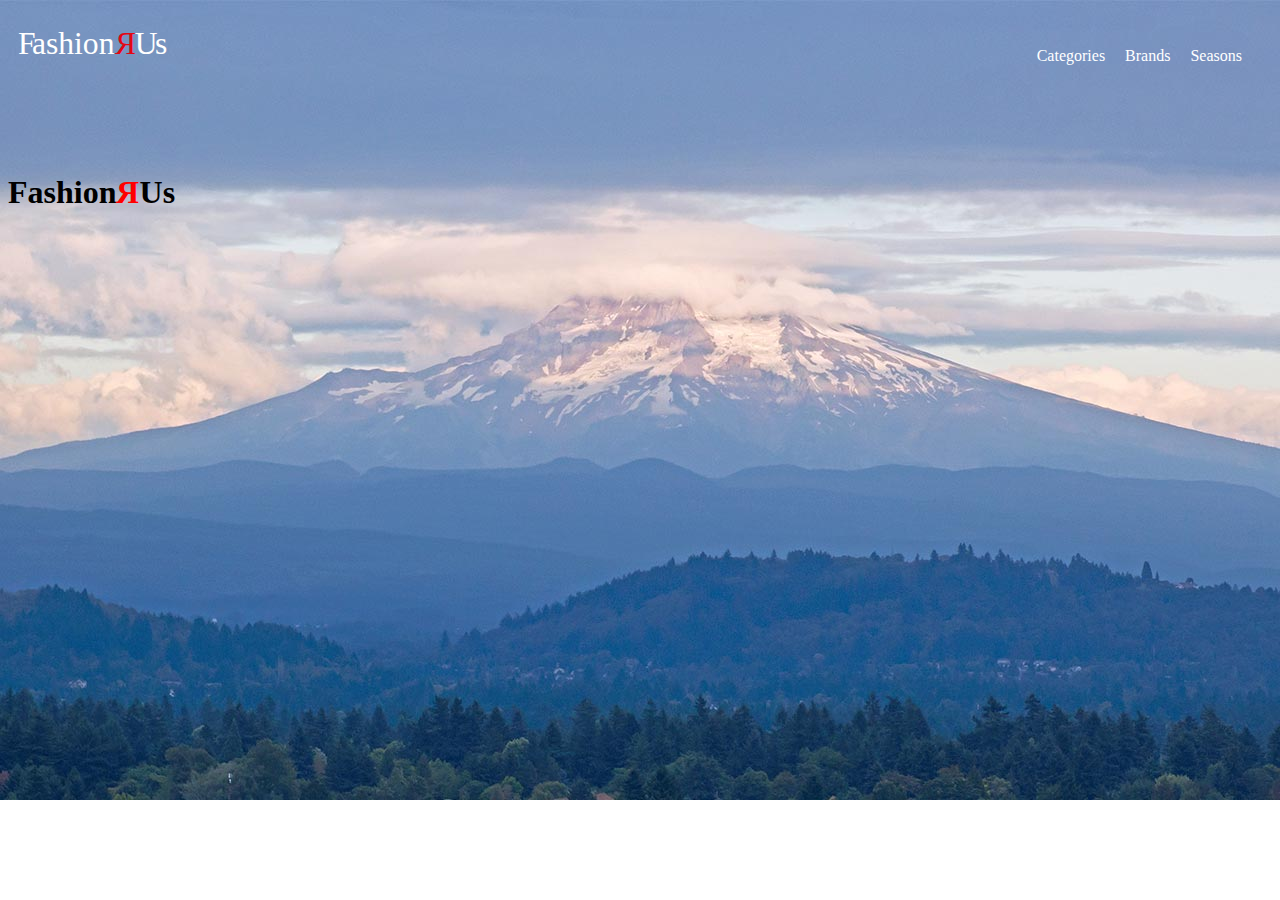
<file: index.html>
<!DOCTYPE html>
<html lang="da">
<head>
    <meta charset="UTF-8">
    <meta name="viewport" content="width=device-width, initial-scale=1.0">
    <link rel="stylesheet" href="style.css">
    <title>Fashion R Us</title>
</head>
<body>
    <div class="header">
        <a href="index.html">
            <img class="navlogo" src="billeder/fashionlogo.svg" alt="logo">
        </a>
        <ul class="navlist">
            <li><a href="kategori.html">Categories</a></li>
            <li><a href="kategori.html">Brands</a></li>
            <li><a href="kategori.html">Seasons</a></li>
        </ul>
    </div>

    <h1>Fashion<span class="vendom-rod">R</span>Us</h1>

</body>
</html>
</file>
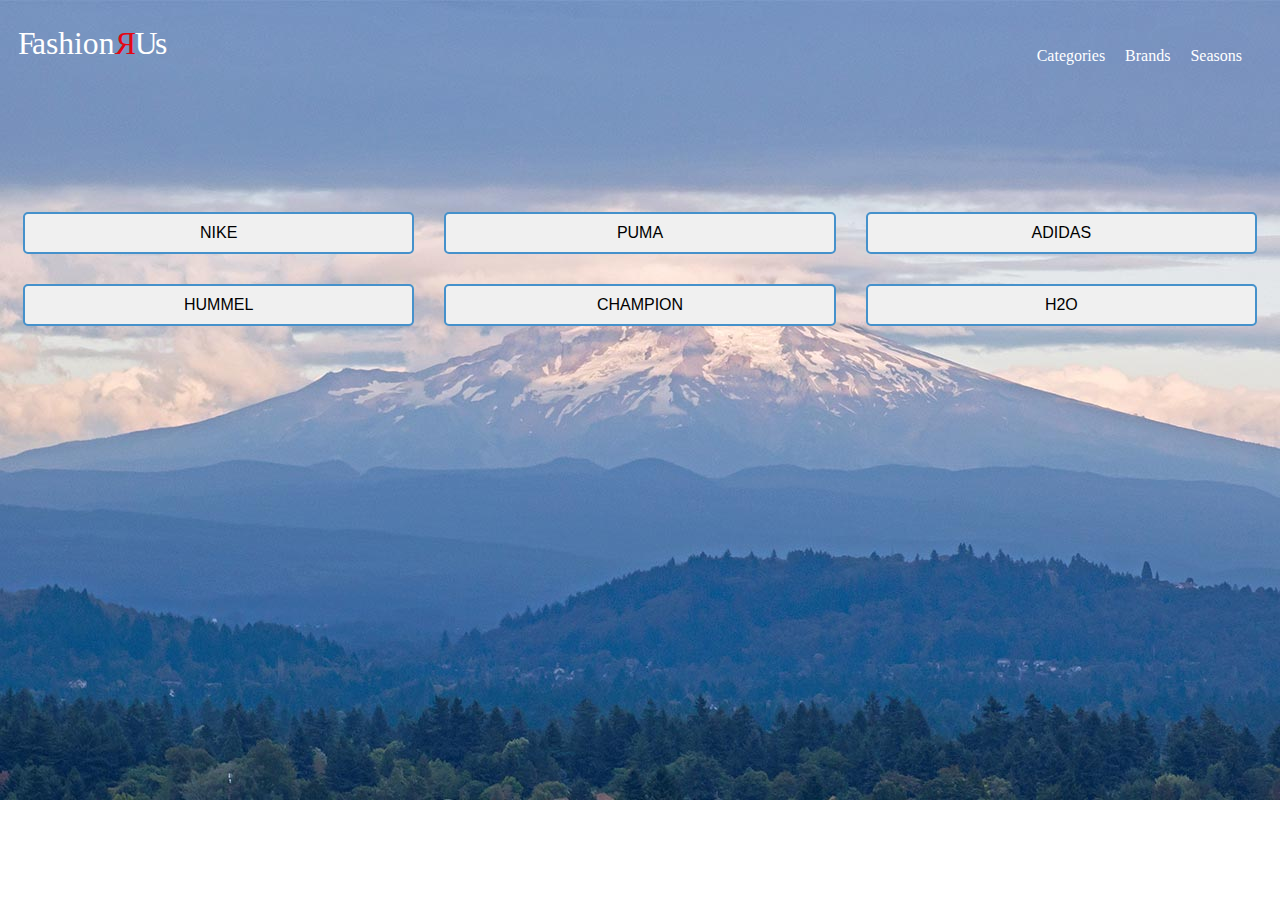
<file: kategori.html>
<!DOCTYPE html>
<html lang="da">

<head>
    <meta charset="UTF-8">
    <meta name="viewport" content="width=device-width, initial-scale=1.0">
    <link rel="stylesheet" href="style.css">
    <title>Kategori</title>
</head>

<body>
<div class="header">
    <a href="index.html">
            <img class="navlogo" src="billeder/fashionlogo.svg" alt="logo">
    </a>
    <ul class="navlist">
        <li><a href="kategori.html">Categories</a></li>
        <li><a href="kategori.html">Brands</a></li>
        <li><a href="kategori.html">Seasons</a></li>
    </ul>
</div>

<div class="grid_1-1-1">
    <button class="btn" onclick="location.href='produktliste.html'">Nike</button>
    <button class="btn" onclick="location.href='produktliste.html'">Puma</button>
    <button class="btn" onclick="location.href='produktliste.html'">Adidas</button>
    <button class="btn" onclick="location.href='produktliste.html'">Hummel</button>
    <button class="btn" onclick="location.href='produktliste.html'">Champion</button>
    <button class="btn" onclick="location.href='produktliste.html'">H2O</button>
</div>

</body>

</html>
</file>
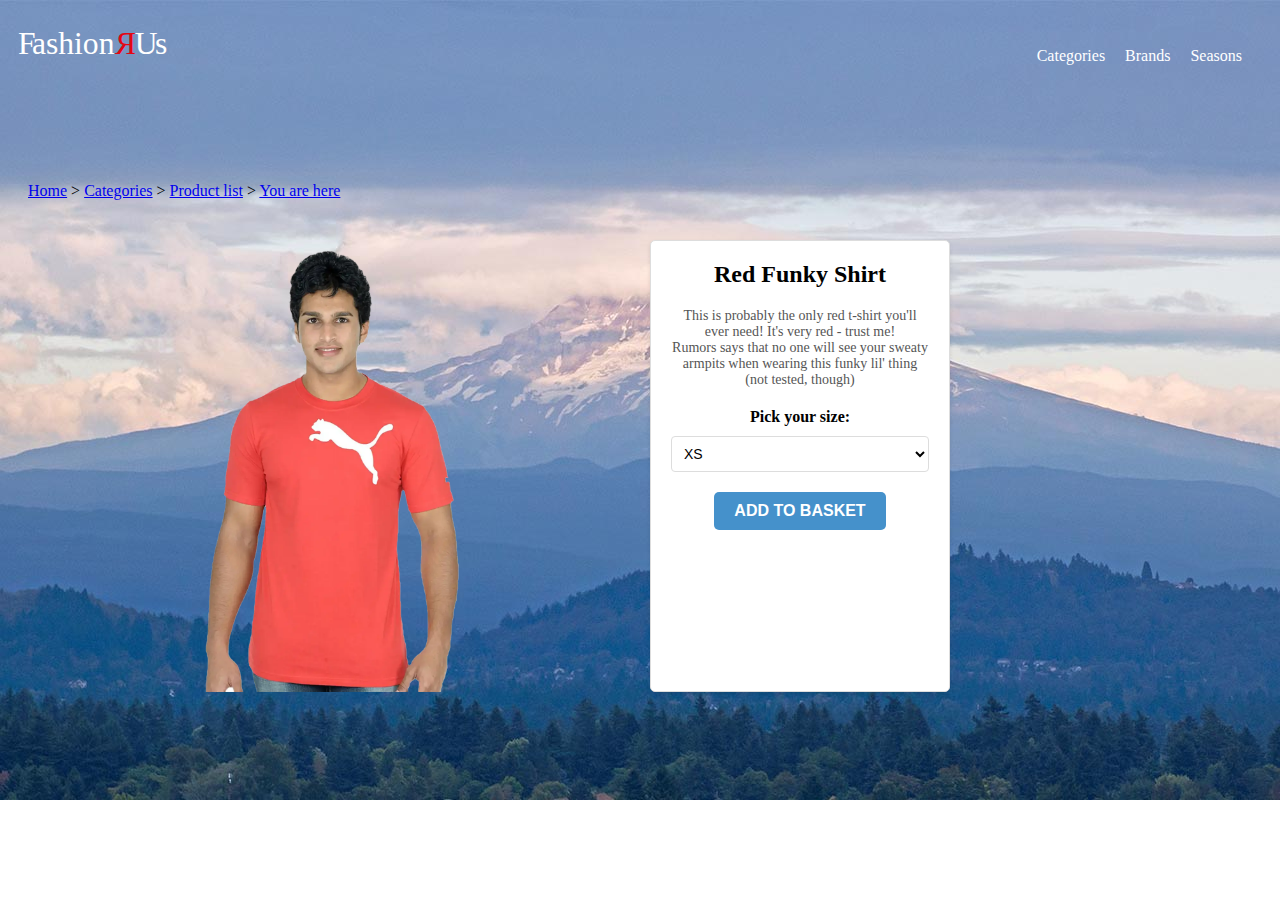
<file: produkt.html>
<!DOCTYPE html>
<html lang="da">

<head>
    <meta charset="UTF-8">
    <meta name="viewport" content="width=device-width, initial-scale=1.0">
    <link rel="stylesheet" href="style.css">
    <title>Produkt</title>
</head>

<body>
    <div class="header">
        <a href="index.html">
            <img class="navlogo" src="billeder/fashionlogo.svg" alt="logo">
        </a>
        <ul class="navlist">
            <li><a href="kategori.html">Categories</a></li>
            <li><a href="kategori.html">Brands</a></li>
            <li><a href="kategori.html">Seasons</a></li>
        </ul>
    </div>

    <div class="goback">
        <a href="index.html">Home</a> >
        <a href="kategori.html">Categories</a> >
        <a href="produktliste.html">Product list</a> >
        <a class="here" href="produkt.html">You are here</a> 
        
    </div>

    <div class="grid-container">
        
        <img class="produktbillede" src="billeder/1533.webp" alt="red shirt">
        
<div class="product-menu">
    <h2>Red Funky Shirt</h2>

    <p class="product-description">
        This is probably the only red t-shirt you'll ever need! It's very red - trust me! <br>
        Rumors says that no one will see your sweaty armpits when wearing this funky lil' thing (not tested, though)
    </p>

    <label for="size-select">Pick your size:</label>
    <select id="size-select" name="size">
        <option value="xs">XS</option>
        <option value="s">S</option>
        <option value="m">M</option>
        <option value="l">L</option>
        <option value="xl">XL</option>
        <option value="xxl">XXL</option>
    </select>

    <button class="add-to-basket">Add to Basket</button>
</div>
</div>

</body>

</html>
</file>
<file: style.css>
* {
    box-sizing: border-box;
}

body {    background-image: url(billeder/mountain-landscape-clouds-2018.jpg);
     background-repeat: no-repeat;
     background-size: cover;
}

/*** HEADER ***/ 

.navigation {
  position: absolute;
  width: 100%;
  bottom: 10px;
  display: flex;
  justify-content: center;
}

.nav-btn {
  width: 15px;
  height: 15px;
  margin: 0 5px;
  margin-bottom: 7px;
  background-color: #fff;
  border-radius: 50%;
  cursor: pointer;
  border: 2px solid #333;
  transition: background-color 0.3s;
}

.navlist li a:hover {
  color: #d4d4d4;
}

.header {
  display: flex;
  justify-content: space-between;
  padding: 10px;
}

.navlogo {
  width: 150px; /* Specifik bredde for logoet, kan justeres efter behov */
margin-top: 10px;  
}


.navlist {
  display: flex;
  list-style-type: none;
  padding: 0;
  margin: 0;
}

.navlist li {
  margin-right: 20px;
  color: white;
}

.navlist li a {
  display: block;
  line-height: 75px;
  text-decoration: none;
  color: inherit;
}

/*** Vend R'et om, og gør det rødt ***/

.vendom-rod {
    display: inline-block;
    color: red;
    transform: scaleX(-1);
}

/*** Kategori ***/

.grid_1-1-1 {
grid-template-columns: 1fr 1fr 1fr;
grid-template-rows: 1fr 1fr;
display: grid;

  margin-top: 45px;}

.btn {
margin: 15px;
padding: 10px;
font-size: 16px;
cursor: pointer;
background-color: #f0f0f0;
border: 2px solid #4591cb;
border-radius: 5px;
text-transform: uppercase;
transition: background-color 0.3s, color 0.3s;
text-decoration: none;
}

.btn:hover {
    background-color: #ddd8d8;
    color: #fff;
}

/*** Produktliste ***/

#smallProductTemplate {
  grid-template-columns: 1fr 1fr 1fr;
  display: grid;
}

.grid_produktliste {
    display: grid;
    grid-template-columns: 1fr 1fr 1fr 1fr; 
    gap: 2rem; 
}

.grid_produktliste article {
  margin-top: 10px;

    padding: 1rem; 
    text-align: center; 
}

.grid_produktliste img {
    width: 50%; 
    height: auto; 
}

.grid_produktliste img:hover {
   transition: transform 0.3s ease-in-out; 
    transform: scale(1.1); 
}

.kategorifarve {
color: grey;
  }

  .pris {
font-weight: bold;
  position: relative; /* Gør det muligt at placere pseudoelementet i forhold til pris-elementet */
    display: inline-block; /* Sørger for, at stregen kun påvirker tekstens bredde */
    padding-bottom: 0.2rem; /* Tilføj lidt plads nedenunder for stregen */
}

.pris::before {
    content: ""; /* Pseudoelementet er et tomt indhold */
    position: absolute;
    bottom: 0;
    left: 0;
    width: 0; /* Startstørrelsen på stregen (ingen bredde) */
    height: 2px; /* Tykkelsen af stregen */
    background-color: #4591cb; /* Farven på stregen */
    transition: width 0.2s ease-in-out; /* Animation: bredden ændres over 0,3 sekunder */
}

.pris:hover::before {
    width: 100%; /* Når der hoves, strækker stregen sig til hele elementets bredde */
}

.readmore {
  font-weight: bold;
  font-size: 12px;
color: #4d73b4;
text-decoration: underline;
}

.streg1 {
border: 1px solid;
color: #4591cb;
margin-top: 1rem;
width: 70%;
margin-top: 30px;
margin-left: auto;
margin-right: auto;
}


/*** Produkt ***/
 
.goback {
  margin-top: 10px;
  padding: 20px;
}

.here {
text-decoration:underline;
}

.grid-container {
    display: grid;
    grid-template-columns: 1fr 1fr;
    grid-template-rows: auto;
    gap: 20px;
    padding: 20px;
}

.produktbillede {
    grid-column: 1 / 2;
    grid-row: 1 / 2;
    width: 100%; 
}

.product-menu {
    background-color: white;
    border: 1px solid #ddd;
    border-radius: 5px;
    padding: 20px;
    box-shadow: 0 2px 4px rgba(0, 0, 0, 0.1);
    max-width: 300px;
    text-align: center;
    position: relative; /* For at positionere knappen korrekt */
}

.product-menu h2 {
    margin-top: 0;
}

.product-description {
    color: #555;
    font-size: 14px;
    margin-bottom: 20px;
}

label {
    display: block;
    margin-bottom: 10px;
    font-weight: bold;
}

select {
    width: 100%;
    padding: 8px;
    border: 1px solid #ddd;
    border-radius: 4px;
    font-size: 14px;
    background-color: #fff;
    cursor: pointer;
}

.add-to-basket {
    display: inline-block;
    padding: 10px 20px;
    margin-top: 20px;
    border: none;
    border-radius: 5px;
    background-color: #4591cb; /* En flot blå farve */
    color: white;
    font-size: 16px;
    cursor: pointer;
    text-transform: uppercase; /* Gør teksten store bogstaver */
    font-weight: bold;
    transition: background-color 0.3s, transform 0.3s; /* Glidende overgang for farve og transform */
}

.add-to-basket:hover {
    background-color: #357ab7; /* Mørkere blå farve ved hover */
    transform: scale(1.05); /* Let zoom-effekt ved hover */
}

.add-to-basket:active {
    background-color: #2a5d8b; /* Endnu mørkere blå farve når knappen er trykket ned */
    transform: scale(1); /* Tilbage til normal størrelse når knappen er trykket */
}

/*** Mobil side ***/
@media (max-width: 750px) {

.grid_produktliste {
grid-template-columns: 1fr;
display: grid;
}
}
</file>
